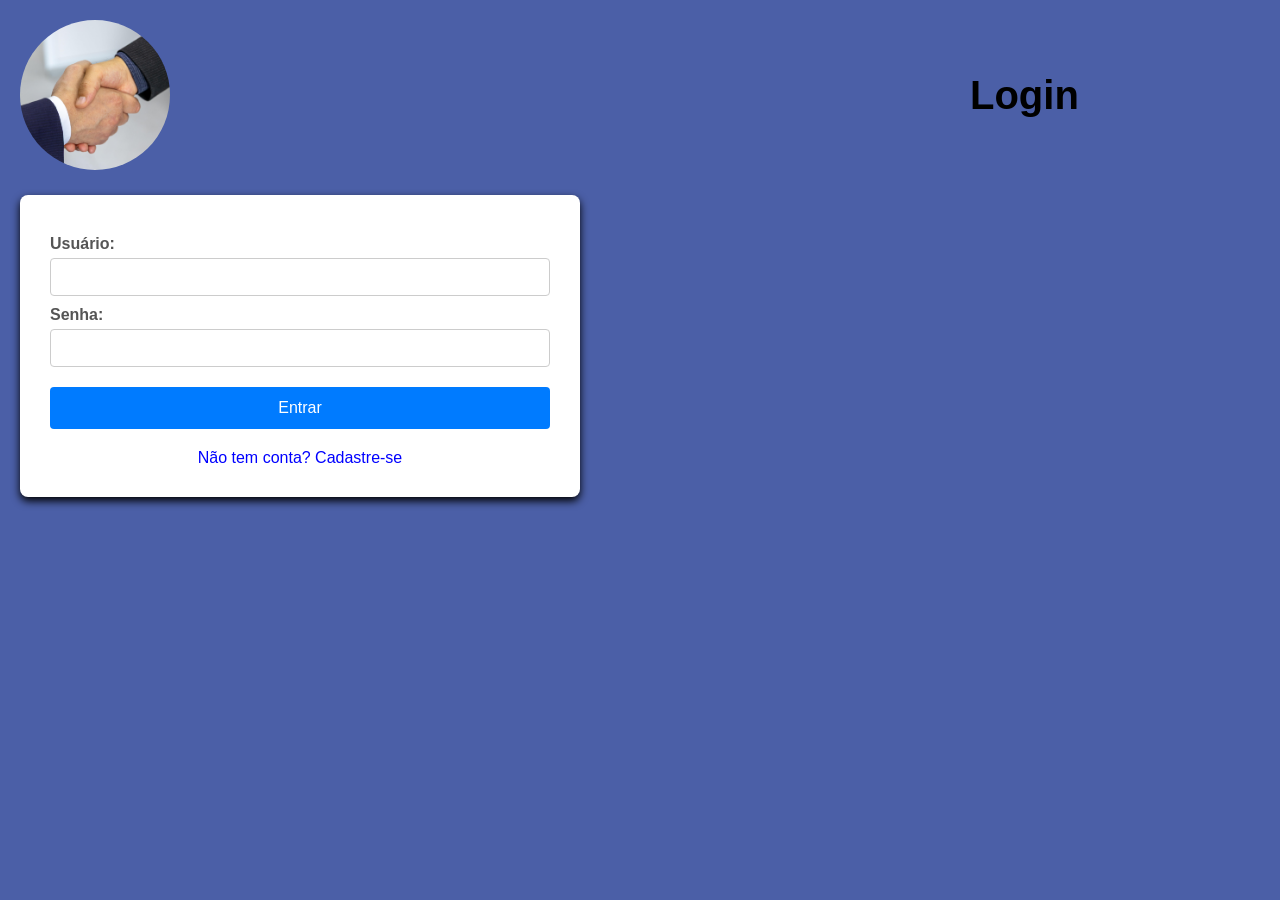
<file: notafiscal/index.html>
<!DOCTYPE html>
<html lang="pt-BR">
<head>
    <meta charset="UTF-8">
    <title>Login</title>
    <link rel="stylesheet" href="style.css">
</head>

<body>
     <!-- Caixa que junta a imagem e o título lado a lado -->
    <div class="header-login">
        <img src="apertodemao.jpg" alt="imagem circular de aperto de mão" class="logo-circular">
        <h1>Login</h1>
    </div>
    
    <div class="container">
        <form action="#" method="post">
            <label for="login_usuario">Usuário:</label>
            <input type="text" name="login_usuario" id="login_usuario" required>

            <label for="login_senha">Senha:</label>
            <input type="password" name="login_senha" id="login_senha" required>

            <!-- Simulação: Entrar Redireciona para a Home -->
            <button type="button" onclick="window.location.href='home.html'">Entrar</button>
        </form>
        <div class="nav-links">
            <a href="cad_usuario.html">Não tem conta? Cadastre-se</a>
        </div>
    </div>
    
</body>
</html>
</file>
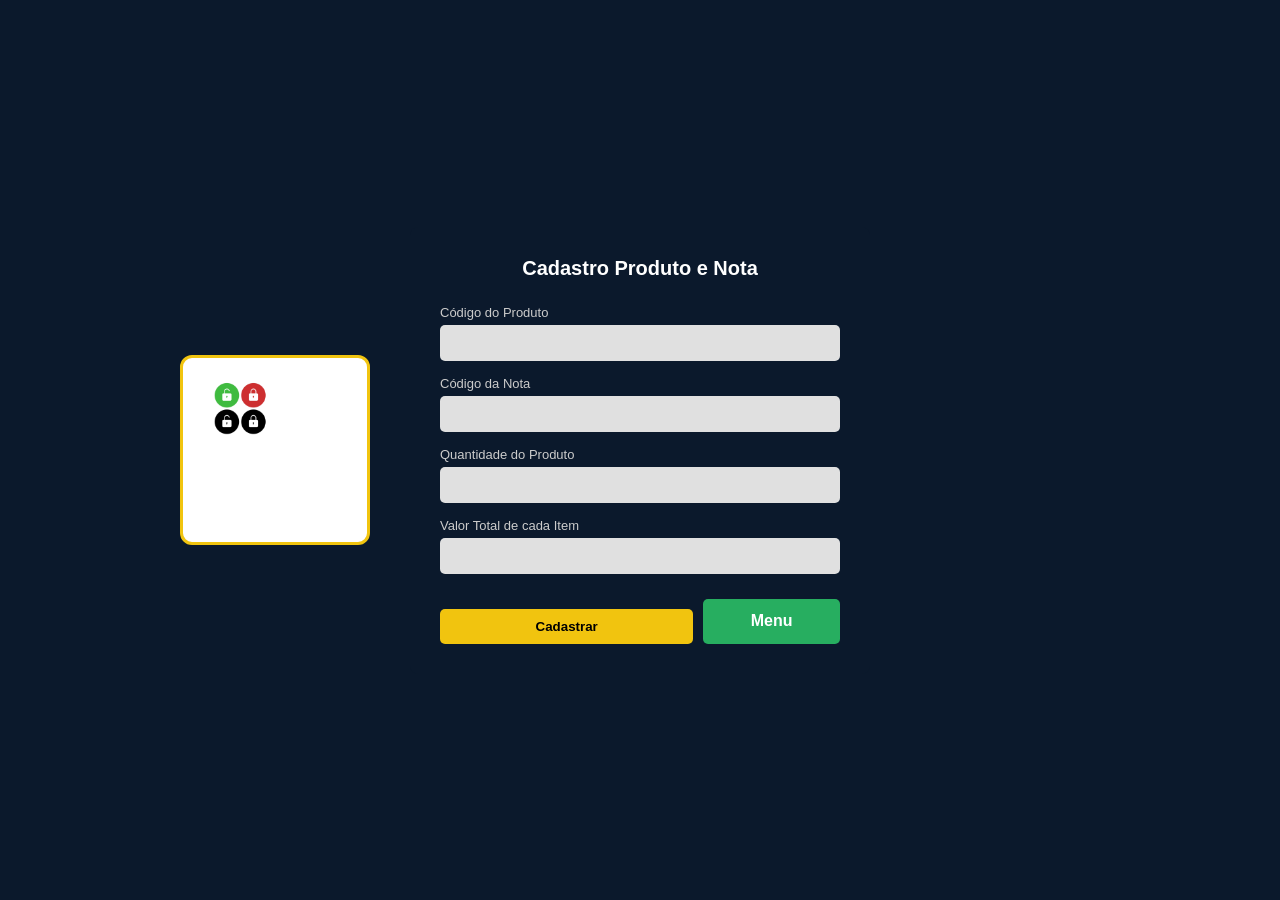
<file: cad_item.html>
<!DOCTYPE html>
<html lang="pt">
<head>
    <meta charset="UTF-8">
    <meta name="viewport" content="width=device-width, initial-scale=1.0">
    <title>Cadastro de Item da Nota</title>
    <link rel="stylesheet" href="css/style.css">
</head>
<body>
    <main class="form-container">
        
        <!-- Imagem grande posicionada no lado esquerdo -->
        <img src="image/logotipo da nota fiscal.png" alt="Logotipo da Nota Fiscal" class="logo-fixo-esquerda">

        <div class="topo-cabecalho-central">
            <h2>Cadastro Produto e Nota</h2>
        </div>

        <form action="#" method="post">
            <label for="fk_cd_produto">Código do Produto</label>
            <input type="number" name="fk_cd_produto" id="fk_cd_produto" required>

            <label for="fk_cd_nota">Código da Nota</label>
            <input type="number" name="fk_cd_nota" id="fk_cd_nota" required>

            <label for="qt_produto">Quantidade do Produto</label>
            <input type="number" name="qt_produto" id="qt_produto" required>

            <label for="vl_total_item">Valor Total de cada Item</label>
            <input type="number" step="0.01" name="vl_total_item" id="vl_total_item" required>

            <div class="botoes-acao">
                <button type="submit" class="btn-cadastrar">Cadastrar</button>
                <a href="home.html" class="btn-menu-voltar">Menu</a>
            </div>
        </form>
    </main>
</body>
</html>
</file>
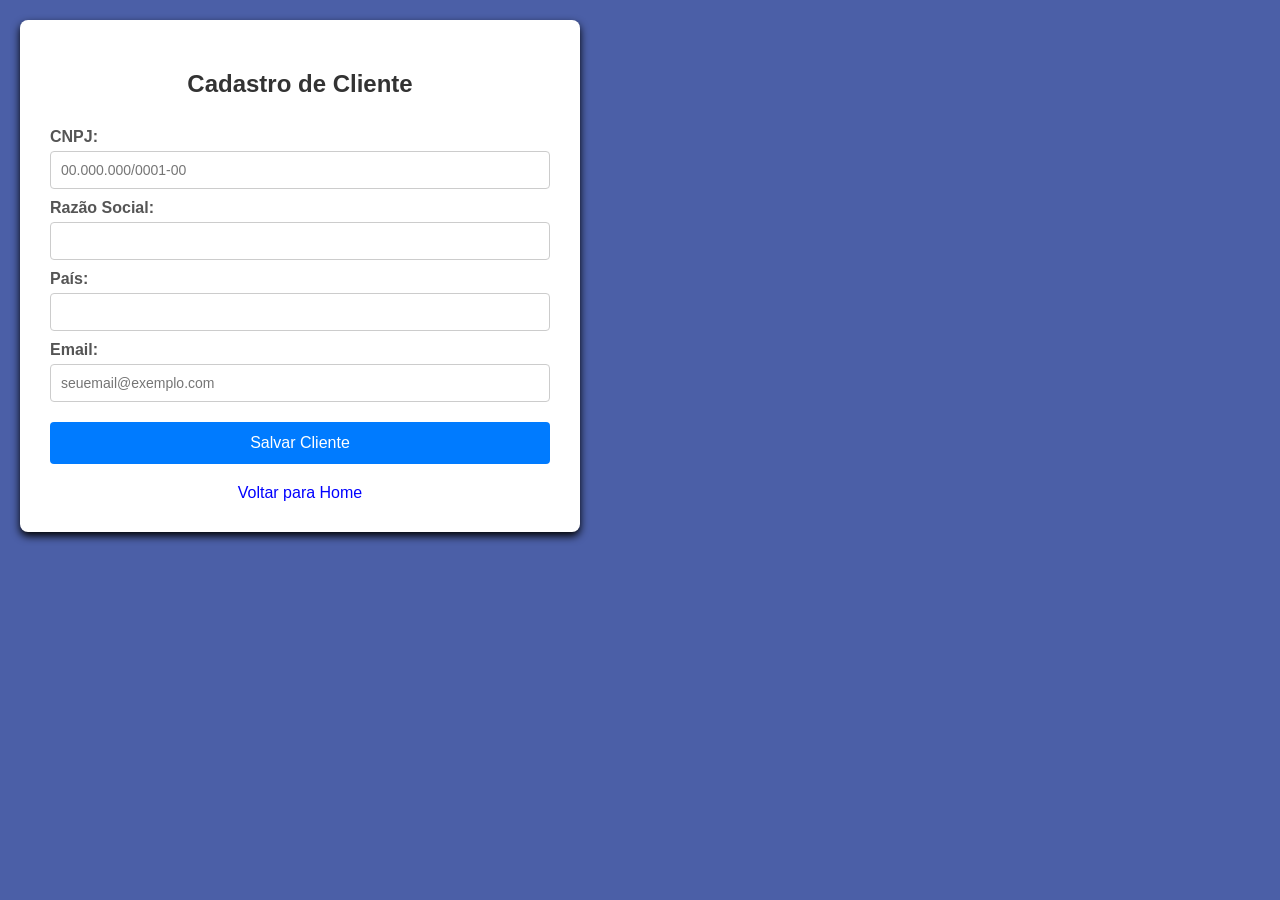
<file: notafiscal/cad_cliente.html>
<!DOCTYPE html>
<html lang="pt-BR">
<head>
    <meta charset="UTF-8">
    <title>Cadastro de Cliente</title>
    <link rel="stylesheet" href="style.css">
</head>
<body>
    <div class="container">
        <h2>Cadastro de Cliente</h2>
        <form action="php/insert_cliente.php" method="post">
            
            <label for="cnpj">CNPJ:</label>
            <input type="text" name="cnpj" id="cnpj" placeholder="00.000.000/0001-00" maxlength="18" required>

            <label for="razao">Razão Social:</label>
            <input type="text" name="razao" id="razao" required>

            <label for="pais">País:</label>
            <input type="pais" name="pais" id="pais">

            <label for="email">Email:</label>
            <input type="email" name="email" id="email" placeholder="seuemail@exemplo.com" maxlength="100" required>


            <button type="submit">Salvar Cliente</button>
        </form>
        <div class="nav-links">
            <a href="home.html">Voltar para Home</a>
        </div>
    </div>
</body>
</html>
</file>
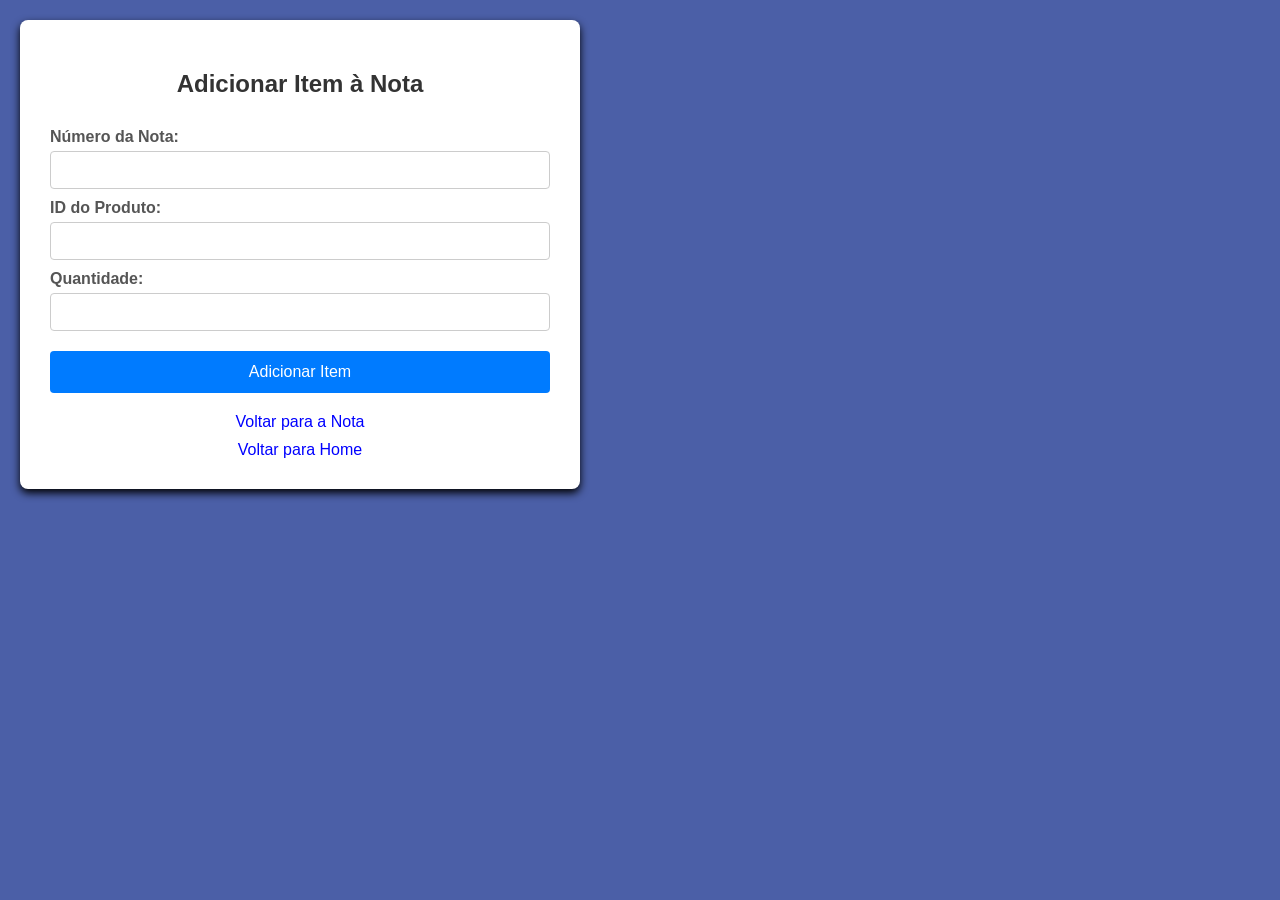
<file: notafiscal/cad_item_nota.html>
<!DOCTYPE html>
<html lang="pt-BR">
<head>
    <meta charset="UTF-8">
    <title>Cadastro de Item da Nota</title>
    <link rel="stylesheet" href="style.css">
</head>
<body>
    <div class="container">
        <h2>Adicionar Item à Nota</h2>
        <form action="php/insert_item_nota.php" method="post">
            <label for="cd_nota">Número da Nota:</label>
            <input type="number" name="cd_nota" id="cd_nota" required>

            <label for="cd_produto">ID do Produto:</label>
            <input type="number" name="cd_produto" id="cd_produto" required>

            <label for="qt">Quantidade:</label>
            <input type="number" name="qt" id="qt" min="1" required>

            <button type="submit">Adicionar Item</button>
        </form>
        <div class="nav-links">
            <a href="cad_nota.html">Voltar para a Nota</a>
            <a href="home.html">Voltar para Home</a>
        </div>
    </div>
</body>
</html>
</file>
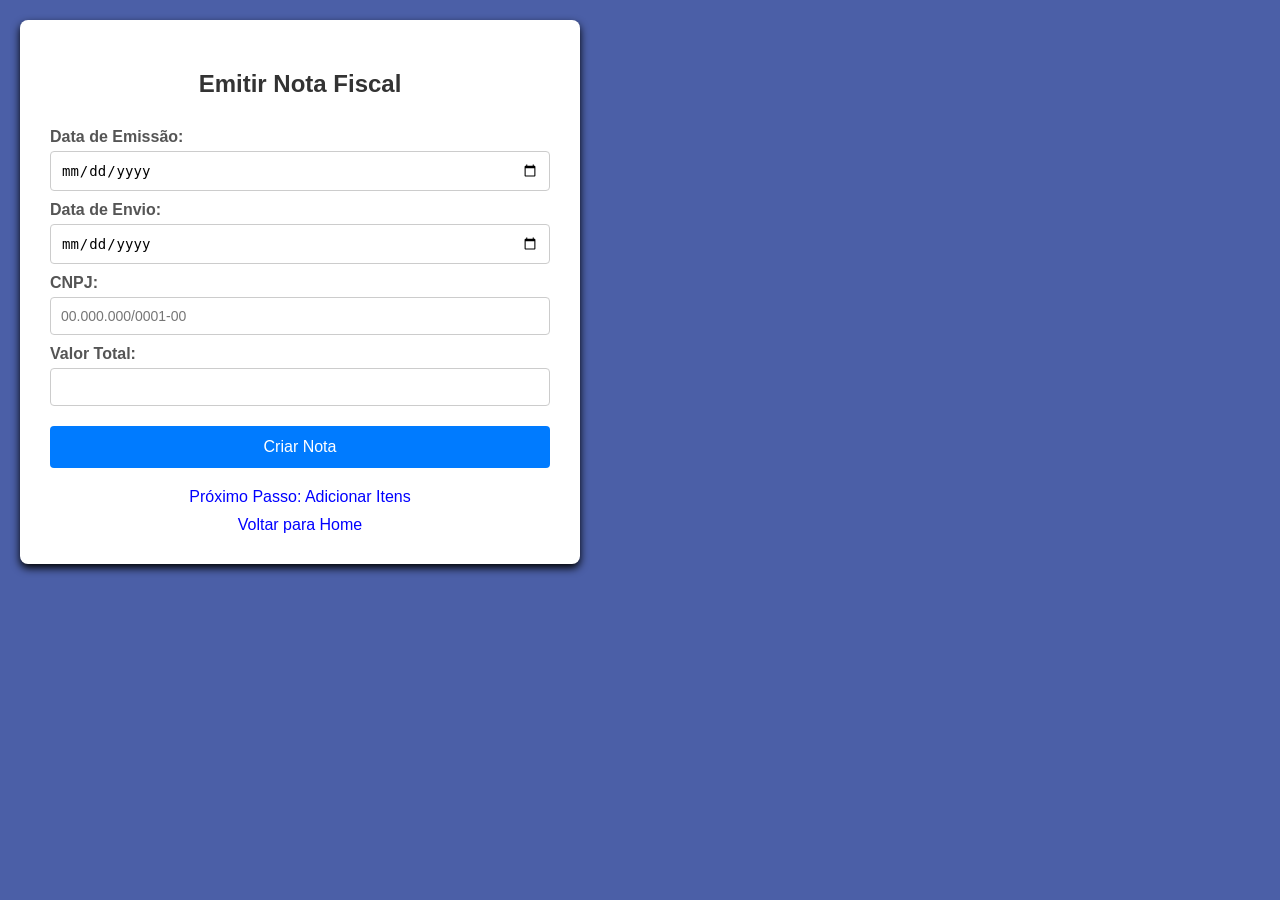
<file: notafiscal/cad_nota.html>
<!DOCTYPE html>
<html lang="pt-BR">
<head>
    <meta charset="UTF-8">
    <title>Cadastro de Nota</title>
    <link rel="stylesheet" href="style.css">
</head>
<body>
    <div class="container">
        <h2>Emitir Nota Fiscal</h2>
        <form action="php/insert_nota.php" method="post">
            
            <label for="nota_data">Data de Emissão:</label>
            <input type="date" name="nota_data" id="nota_data" required>

            <label for="dt_envio">Data de Envio:</label>
            <input type="date" name="dt_envio" id="dt_envio" required>

            <label for="cnpj">CNPJ:</label>
            <input type="text" name="cnpj" id="cnpj" placeholder="00.000.000/0001-00" maxlength="18" required>

            <label for="vl_total">Valor Total:</label>
            <input type="number" step="0.01" name="vl_total" id="vl_total" required>    

            <button type="submit">Criar Nota</button>
        </form>
        <div class="nav-links">
            <a href="cad_item_nota.html">Próximo Passo: Adicionar Itens</a>
            <a href="home.html">Voltar para Home</a>
        </div>
    </div>
</body>
</html>
</file>
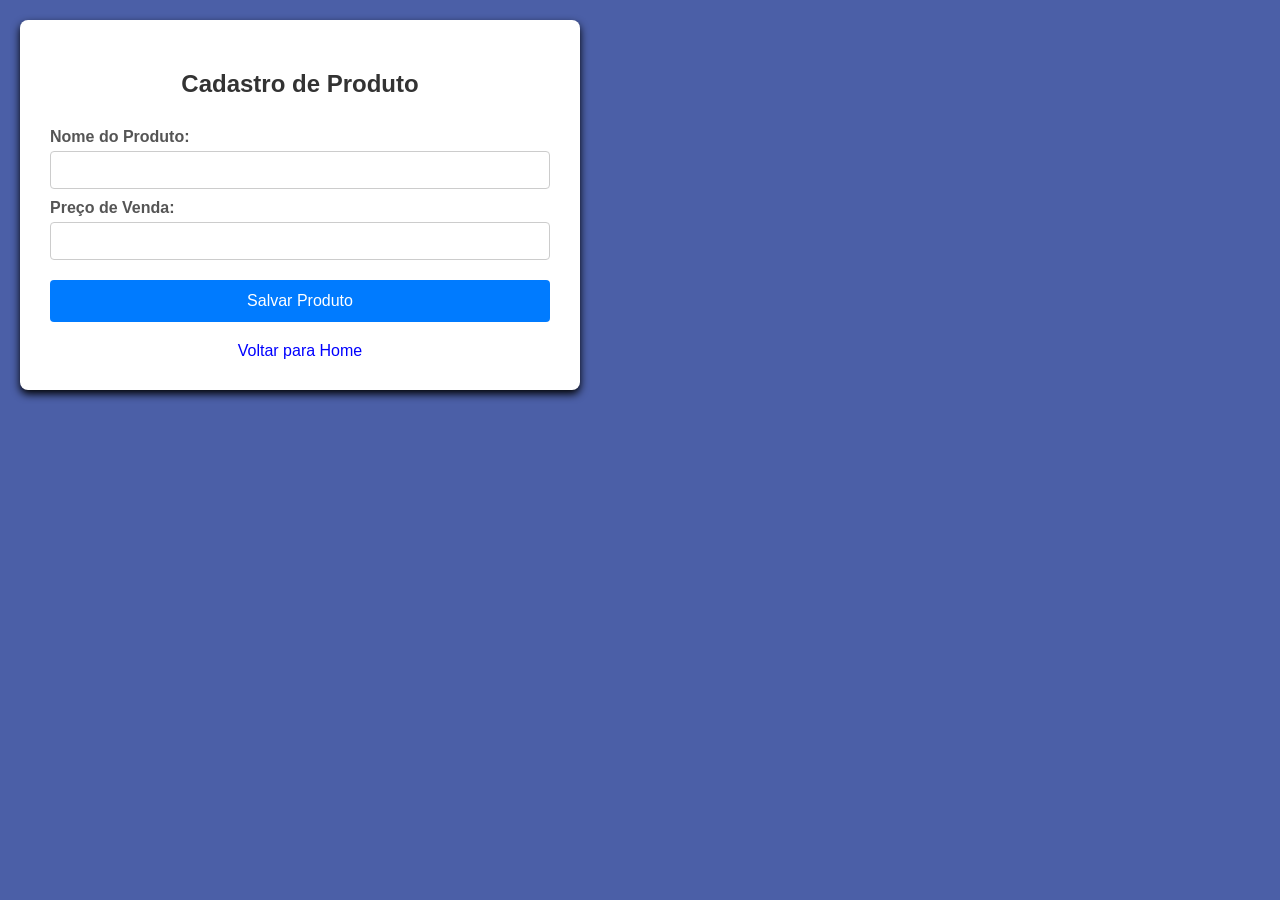
<file: notafiscal/cad_produto.html>
<!DOCTYPE html>
<html lang="pt-BR">
<head>
    <meta charset="UTF-8">
    <title>Cadastro de Produto</title>
    <link rel="stylesheet" href="style.css">
</head>
<body>
    <div class="container">
        <h2>Cadastro de Produto</h2>
        <form action="php/insert_produto.php" method="post">
            <label for="produto_nome">Nome do Produto:</label>
            <input type="text" name="produto_nome" id="produto_nome" required>
            
            <label for="produto_preco">Preço de Venda:</label>
            <input type="number" step="0.01" name="produto_preco" id="produto_preco" required>

            <button type="submit">Salvar Produto</button>
        </form>
        <div class="nav-links">
            <a href="home.html">Voltar para Home</a>
        </div>
    </div>
</body>
</html>
</file>
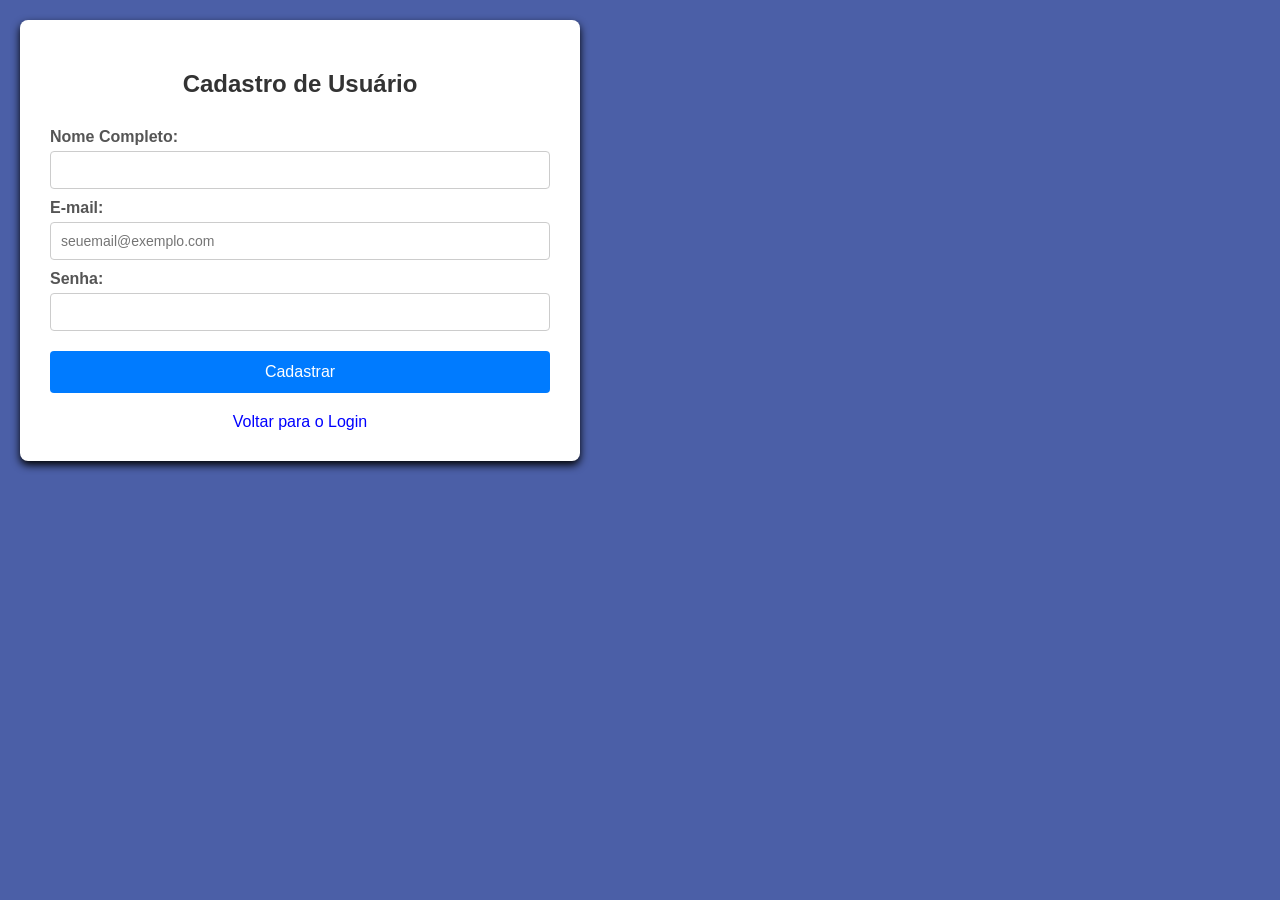
<file: notafiscal/cad_usuario.html>
<!DOCTYPE html>
<html lang="pt-BR">
<head>
    <meta charset="UTF-8">
    <title>Cadastro de Usuário</title>
    <link rel="stylesheet" href="style.css">
</head>
<body>
    <div class="container">
        <h2>Cadastro de Usuário</h2>
        <form action="php/insert_usuario.php" method="post">
            <label for="nome">Nome Completo:</label>
            <input type="text" name="nome" id="nome" required>

            <label for="email">E-mail:</label>
            <input type="email" name="email" id="email" placeholder="seuemail@exemplo.com" maxlength="100" required>

            <label for="senha">Senha:</label>
            <input type="password" name="senha" id="senha" required>

            <button type="submit">Cadastrar</button>
        </form>
        <div class="nav-links">
            <a href="index.html">Voltar para o Login</a>
        </div>
    </div>
</body>
</html>
</file>
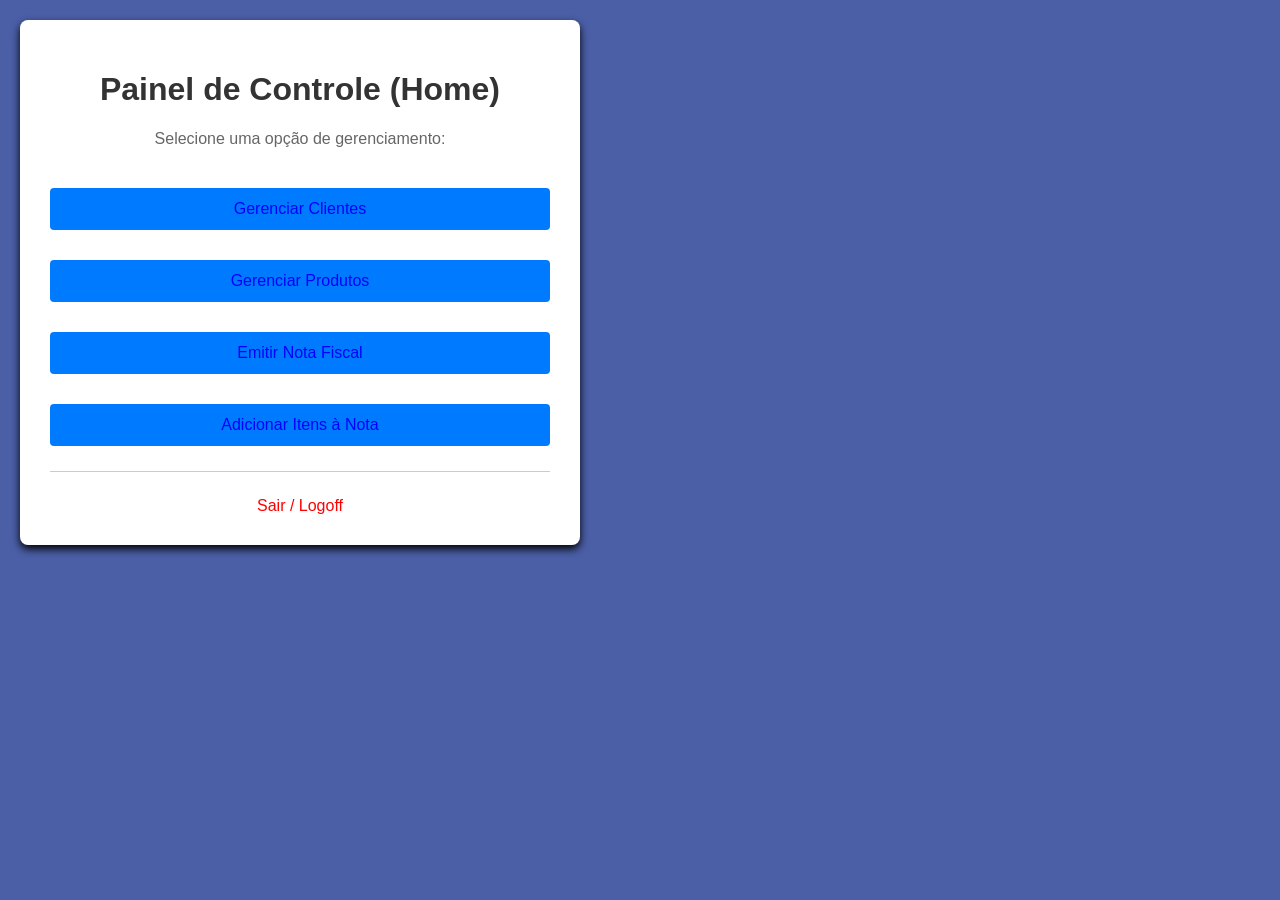
<file: notafiscal/home.html>
<!DOCTYPE html>
<html lang="pt-BR">
<head>
    <meta charset="UTF-8">
    <title>Home - Painel Principal</title>
    <link rel="stylesheet" href="style.css">
</head>
<body>
    <div class="container">
        <h1>Painel de Controle (Home)</h1>
        <p style="text-align: center; color: #666;">Selecione uma opção de gerenciamento:</p>
        
        <div class="nav-links">
            <a href="cad_cliente.html" class="btn">Gerenciar Clientes</a>
            <a href="cad_produto.html" class="btn">Gerenciar Produtos</a>
            <a href="cad_nota.html" class="btn">Emitir Nota Fiscal</a>
            <a href="cad_item_nota.html" class="btn">Adicionar Itens à Nota</a>
            <hr style="width:100%; border: 0; border-top: 1px solid #ccc; margin: 15px 0;">
            <a href="index.html" style="color: red;">Sair / Logoff</a>
        </div>
    </div>
</body>
</html>
</file>
<file: notafiscal/style.css>
body {
    font-family: Arial, Helvetica, sans-serif;
    background-color: #4B5FA7;
    margin: 0;
    padding: 20px;;
    justify-content: center;       
}

/* Caixa que envelopa os dois elementos */
.header-login {
    display: flex;         /* Ativa o Flexbox para colocar os itens lado a lado */
    align-items: center;   /* Alinha verticalmente o meio da imagem com o meio do texto */
    gap: 800px;             /* Cria um espaço de 800px entre a imagem e o título */
    margin-bottom: 25px;   /* Cria um espaço entre esse cabeçalho e os campos de texto abaixo */
    width: 100%;           /* Garante que ocupe a largura total */
}

/* Estilo da imagem (ajustado) */
.logo-circular {
    width: 150px;
    height: 150px;
    object-fit: cover;
    border-radius: 50%;
}

/* Opcional: Estilo do título para combinar */
.header-login h1 {
    margin: 0;             /* Remove as margens padrão do h1 para não desalinhá-lo */
    font-size: 40px;       /* Define o tamanho da fonte do título */
    color: #000000;        /* Define a cor do texto */
}

.container {
    background: #ffffff;
    padding: 30px;
    border-radius: 8px;
    box-shadow: 0 4px 8px rgba(0, 0, 0, 1);
    width: 100%;
    max-width: 500px;
}

h1, h2 {
    color: #333;
    text-align: center;
}

form {
    display: flex;
    flex-direction: column;
}

label {
    margin-top: 10px;
    font-weight: bold;
    color: #555;
}

input, select {
    padding: 10px;
    margin-top: 5px;
    border: 1px solid #ccc;
    border-radius: 4px;
    font-size: 14px;
}

button, .btn {
    margin-top: 20px;
    padding: 12px;
    background-color: #007bff;
    color: white;
    border: none;
    border-radius: 4px;
    cursor: pointer;
    font-size: 16px;
    text-align: center;
    text-decoration: none;
}

button:hover, .btn:hover {
    background-color:#000000
}

.nav-links {
    margin-top: 20px;
    display: flex;
    flex-direction: column;
    gap: 10px;
    text-align: center;
}

.nav-links a{
    color:blue;
    text-decoration: none;
}

.nav-links a:hover {
    text-shadow: 0 0 1px #007bff;
}
</file>
<file: css/style.css>
* {
    margin: 0;
    padding: 0;
    box-sizing: border-box;
    font-family: Arial, sans-serif;
}

body {
    background-color: #0b192c;
    color: #ffffff;
    height: 100vh;
    display: flex;
    justify-content: center;
    align-items: center;
}

/* O position: relative é obrigatório para prender a imagem à esquerda da caixa */
main.login, .form-container, .menu-container {
    background-color: #0b192c;
    padding: 30px;
    width: 460px;
    border-radius: 8px;
    position: relative; 
}

/* Logotipo grande posicionado exatamente no lado esquerdo */
.logo-fixo-esquerda {
    position: absolute;
    left: -230px;           /* Afasta a imagem para o lado esquerdo de fora da caixa */
    top: 50%;               /* Centraliza verticalmente em relação ao formulário */
    transform: translateY(-50%);
    width: 190px;           /* Tamanho grande conforme pretendido */
    height: auto;
    object-fit: contain;
    background-color: #ffffff; /* Fundo branco para destacar os cadeados */
    border-radius: 12px;
    padding: 10px;
    border: 3px solid #f1c40f; /* Borda elegante */
}

/* Cabeçalho centralizado do título */
.topo-cabecalho-central {
    text-align: center;
    margin-bottom: 25px;
    width: 100%;
}

.topo-cabecalho-central h2 {
    font-size: 20px;
    font-weight: bold;
    color: #ffffff;
}

label {
    display: block;
    font-size: 13px;
    margin-bottom: 5px;
    color: #cccccc;
}

input {
    width: 100%;
    padding: 10px;
    margin-bottom: 15px;
    border: none;
    border-radius: 5px;
    background-color: #e0e0e0;
    color: #000000;
    font-size: 14px;
}

input:focus {
    outline: none;
    background-color: #ffffff;
}

button[type="submit"], .btn-principal {
    width: 100%;
    padding: 10px;
    background-color: #f1c40f;
    border: none;
    border-radius: 5px;
    font-weight: bold;
    cursor: pointer;
    color: #000;
    margin-top: 10px;
}

button[type="submit"]:hover {
    background-color: #d4ac0d;
}

p {
    text-align: center;
    font-size: 12px;
    margin-top: 15px;
    color: #aaaaaa;
}

p a {
    color: #3498db;
    text-decoration: none;
}

p a:hover {
    text-decoration: underline;
}

.grid-botoes {
    display: flex;
    flex-direction: column;
    gap: 15px;
    margin-bottom: 20px;
}

.btn-menu {
    width: 100%;
    padding: 12px;
    background-color: #ffffff;
    border: none;
    border-radius: 5px;
    font-weight: bold;
    color: #000;
    cursor: pointer;
    text-align: center;
    text-decoration: none;
    display: block;
}

.btn-menu:hover {
    background-color: #e0e0e0;
}

.botoes-acao {
    display: flex;
    gap: 10px;
    margin-top: 10px;
}

.btn-cadastrar {
    flex: 2;
    padding: 10px;
    background-color: #f1c40f;
    border: none;
    border-radius: 5px;
    font-weight: bold;
    color: #000;
    cursor: pointer;
}

.btn-menu-voltar {
    flex: 1;
    padding: 10px;
    background-color: #27ae60;
    border: none;
    border-radius: 5px;
    font-weight: bold;
    color: #fff;
    cursor: pointer;
    text-align: center;
    text-decoration: none;
    display: flex;
    align-items: center;
    justify-content: center;
}
</file>
